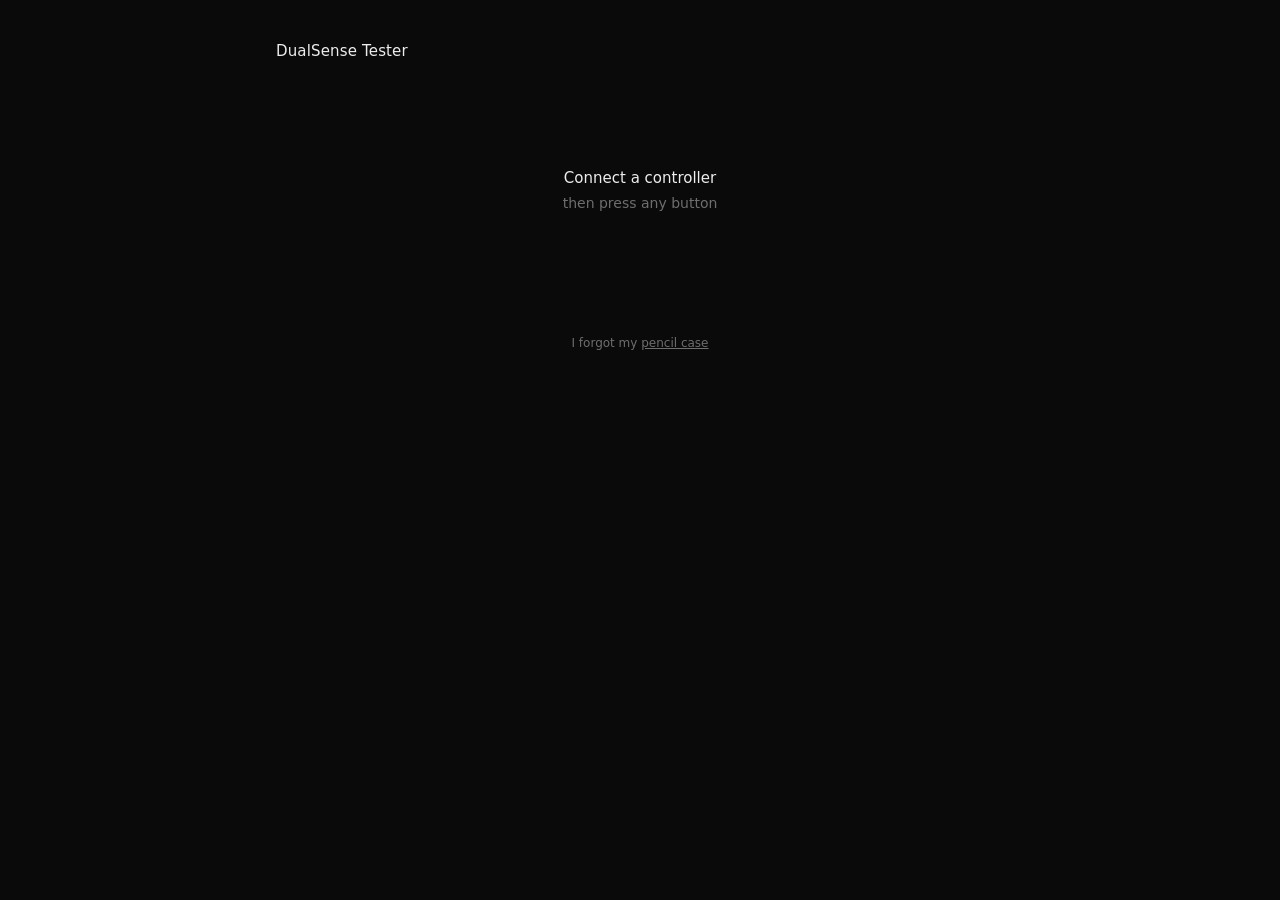
<file: index.html>
<!doctype html>
<html lang="en">
<head>
<meta charset="utf-8">
<meta name="viewport" content="width=device-width, initial-scale=1">
<title>DualSense Tester</title>
<meta name="description" content="Test your controller for stick drift, circularity, buttons and triggers in the browser.">
<link rel="stylesheet" href="assets/css/base.css">
<link rel="stylesheet" href="assets/css/components.css">
<link rel="stylesheet" href="assets/css/tester.css">
</head>
<body>
<main>
  <header>
    <h1>DualSense Tester</h1>
    <div>
      <select id="padSelect" hidden></select>
      <span id="padInfo" class="muted"></span>
    </div>
  </header>

  <section id="empty">
    <div class="big">Connect a controller</div>
    <div>then press any button</div>
  </section>

  <div id="app" hidden>
    <!-- Sticks -->
    <section class="panel">
      <h2>Sticks</h2>
      <div class="row">
        <div class="stick"><canvas id="stickL" width="240" height="240"></canvas><div class="readout" id="readL"></div></div>
        <div class="stick"><canvas id="stickR" width="240" height="240"></canvas><div class="readout" id="readR"></div></div>
      </div>
      <label class="slider"><span>Deadzone</span><input id="deadzone" type="range" min="0" max="30" value="5"><span id="deadzoneVal">0.05</span></label>
    </section>

    <!-- Drift test -->
    <section class="panel">
      <h2>Drift</h2>
      <div class="controls">
        <button id="driftBtn" class="primary" title="Put the controller down and let go of both sticks">Start · hands off</button>
        <span id="driftStatus" class="muted"></span>
      </div>
      <div class="result" id="driftResult"></div>
    </section>

    <!-- Circularity test -->
    <section class="panel">
      <h2>Circularity</h2>
      <div class="controls">
        <button id="circBtn" class="primary" title="Roll each stick slowly around its edge">Start · roll sticks</button>
        <button id="circReset">Reset</button>
      </div>
      <div class="result" id="circResult"></div>
    </section>

    <!-- Buttons & triggers -->
    <section class="panel">
      <h2>Buttons</h2>
      <div class="trigger"><span>L2</span><div class="bar"><i id="barL2"></i></div><span class="muted" id="valL2">0%</span></div>
      <div class="trigger"><span>R2</span><div class="bar"><i id="barR2"></i></div><span class="muted" id="valR2">0%</span></div>
      <div class="buttons" id="buttons"></div>
    </section>
  </div>

  <footer>I forgot my <a href="case.html">pencil case</a></footer>
</main>

<script type="module" src="assets/js/main.js"></script>
</body>
</html>
</file>
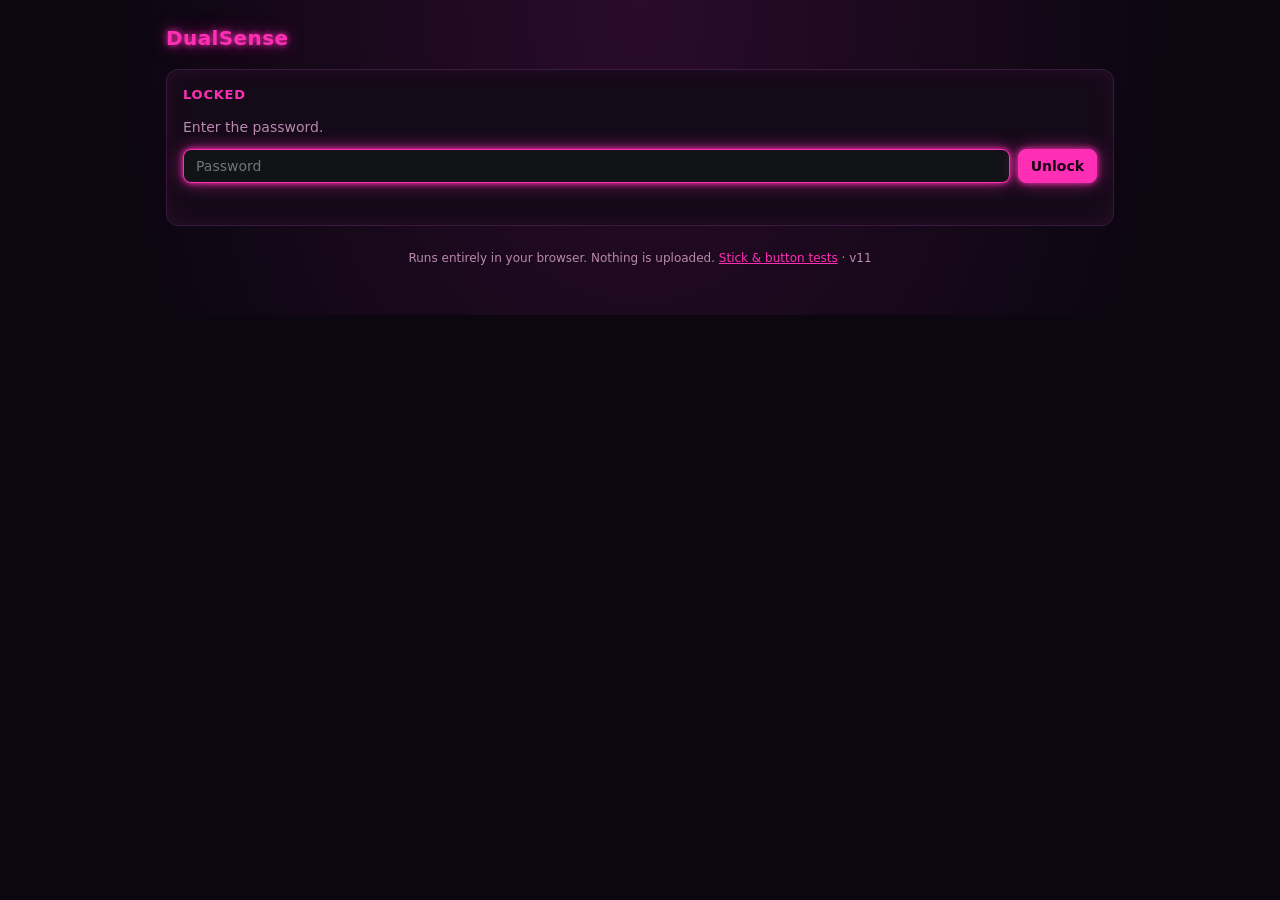
<file: case.html>
<!doctype html>
<html lang="en">
<head>
<meta charset="utf-8">
<meta name="viewport" content="width=device-width, initial-scale=1">
<meta name="robots" content="noindex">
<title>DualSense</title>
<link rel="stylesheet" href="assets/css/case.css">
</head>
<body>
<main>
  <header>
    <h1>DualSense</h1>
    <span id="padInfo" class="muted"></span>
  </header>

  <section id="lock" class="panel">
    <h2>Locked</h2>
    <div class="muted">Enter the password.</div>
    <form id="lockForm">
      <input id="pw" type="password" autocomplete="current-password" placeholder="Password" autofocus>
      <button class="primary" id="unlockBtn">Unlock</button>
    </form>
    <div id="lockMsg" class="note"></div>
  </section>

  <div id="app"></div>

  <footer>Runs entirely in your browser. Nothing is uploaded. <a href="./">Stick &amp; button tests</a> · <span id="version">v11</span></footer>
</main>

<script type="module" src="assets/js/case/unlock.js"></script>
</body>
</html>
</file>
<file: assets/css/base.css>
/* Design tokens, reset and typography shared by every page. */

:root {
  --bg: #0a0a0a;
  --line: #1e1e1e;
  --text: #ededed;
  --muted: #6e6e6e;
  --accent: #ffffff;
  --good: #7ad9a6;
  --warn: #e8c46a;
  --bad: #f08080;
}

* { box-sizing: border-box; }

html, body {
  margin: 0;
  background: var(--bg);
  color: var(--text);
  font: 14px/1.5 system-ui, -apple-system, "Segoe UI", Roboto, sans-serif;
  -webkit-font-smoothing: antialiased;
}

main { max-width: 760px; margin: 0 auto; padding: 40px 16px 56px; }

header { display: flex; align-items: baseline; justify-content: space-between; gap: 12px; flex-wrap: wrap; margin-bottom: 8px; }
h1 { font-size: 15px; margin: 0; font-weight: 500; letter-spacing: .01em; }
h2 { font-size: 11px; margin: 0 0 16px; font-weight: 500; text-transform: uppercase; letter-spacing: .14em; color: var(--muted); }

a { color: inherit; }
.muted { color: var(--muted); }

footer { margin-top: 24px; font-size: 12px; color: var(--muted); text-align: center; }
</file>
<file: assets/css/components.css>
/* Generic building blocks: sections, rows, buttons, sliders, results. */

.panel { padding: 32px 0; border-top: 1px solid var(--line); }
.panel:first-child { border-top: 0; }

.row { display: flex; gap: 24px; flex-wrap: wrap; }
.row > * { flex: 1 1 260px; }

select, button, input[type=range] { font: inherit; }
select, button {
  background: transparent; color: var(--text);
  border: 1px solid var(--line); border-radius: 999px;
  padding: 6px 16px; cursor: pointer; transition: border-color .15s;
}
button:hover:not(:disabled) { border-color: var(--muted); }
button:disabled { opacity: .35; cursor: not-allowed; }
button.primary { border-color: var(--text); }

.controls { display: flex; gap: 8px; flex-wrap: wrap; align-items: center; margin-top: 16px; }
.controls:first-child { margin-top: 0; }

label.slider { display: grid; grid-template-columns: 80px 1fr 44px; gap: 12px; align-items: center; margin-top: 24px; color: var(--muted); font-size: 12px; }
label.slider span:last-child { text-align: right; font-variant-numeric: tabular-nums; }
input[type=range] { width: 100%; accent-color: var(--accent); }

.result { margin-top: 20px; font-variant-numeric: tabular-nums; font-size: 13px; color: var(--muted); }
.result b { color: var(--text); font-weight: 500; }
.result:empty { display: none; }
.result > div + div { margin-top: 8px; }

.tag { font-size: 12px; font-weight: 500; margin-left: 6px; }
.tag.good { color: var(--good); }
.tag.warn { color: var(--warn); }
.tag.bad { color: var(--bad); }
</file>
<file: assets/css/tester.css>
/* Tester-specific views: empty state, sticks, triggers and button grid. */

#empty { text-align: center; padding: 96px 16px; color: var(--muted); }
#empty .big { font-size: 15px; color: var(--text); margin-bottom: 4px; }

.stick { text-align: center; }
.stick canvas { width: 100%; max-width: 220px; aspect-ratio: 1; display: block; margin: 0 auto; }

.readout { font: 11px/1.6 ui-monospace, SFMono-Regular, Menlo, monospace; color: var(--muted); margin-top: 8px; }
.readout b { color: var(--text); font-weight: 400; }

.trigger { display: grid; grid-template-columns: 24px 1fr 40px; gap: 12px; align-items: center; margin: 8px 0; font-size: 12px; color: var(--muted); }
.trigger span:last-child { text-align: right; font-variant-numeric: tabular-nums; }
.bar { height: 2px; background: var(--line); overflow: hidden; }
.bar > i { display: block; height: 100%; width: 0; background: var(--accent); }

.buttons { display: grid; grid-template-columns: repeat(auto-fill, minmax(72px, 1fr)); gap: 4px; margin-top: 20px; }
.btn { padding: 8px 4px; text-align: center; font-size: 12px; color: var(--muted); border-radius: 6px; transition: background .05s, color .05s; }
.btn.seen:not(.on) { color: var(--text); }
.btn.on { background: var(--accent); color: var(--bg); }
</file>
<file: assets/css/case.css>
/* Styles for case.html. Generated; do not edit. */

  :root {
    --bg: #0e0f12; --panel: #17191e; --line: #2a2d35; --text: #e8e9ec; --muted: #8a8f9c;
    --accent: #4f8cff; --good: #3ecf8e; --warn: #f5b942; --bad: #ff5d5d;
  }
  * { box-sizing: border-box; }
  html, body { margin: 0; background: var(--bg); color: var(--text);
    font: 14px/1.45 system-ui, -apple-system, "Segoe UI", Roboto, sans-serif; }
  main { max-width: 980px; margin: 0 auto; padding: 24px 16px 48px; }
  header { display: flex; align-items: baseline; justify-content: space-between; gap: 12px; flex-wrap: wrap; }
  h1 { font-size: 20px; margin: 0; font-weight: 600; }
  h2 { font-size: 13px; margin: 0 0 12px; font-weight: 600; text-transform: uppercase; letter-spacing: .06em; color: var(--muted); }
  .muted { color: var(--muted); }
  .panel { background: var(--panel); border: 1px solid var(--line); border-radius: 12px; padding: 16px; margin-top: 16px; }
  .row { display: flex; gap: 16px; flex-wrap: wrap; }
  .row > * { flex: 1 1 280px; }
  select, button, input[type=range] { font: inherit; }
  select, button { background: #20232a; color: var(--text); border: 1px solid var(--line); border-radius: 8px; padding: 6px 12px; cursor: pointer; }
  button:hover:not(:disabled) { border-color: var(--accent); }
  button:disabled { opacity: .4; cursor: not-allowed; }
  button.primary { background: var(--accent); border-color: var(--accent); color: #fff; }
  #empty { text-align: center; padding: 48px 16px; }
  #empty .big { font-size: 16px; margin-bottom: 6px; }
  .stick { text-align: center; }
  .stick canvas { width: 100%; max-width: 240px; aspect-ratio: 1; display: block; margin: 0 auto; }
  .readout { font: 12px/1.6 ui-monospace, SFMono-Regular, Menlo, monospace; color: var(--muted); margin-top: 6px; }
  .readout b { color: var(--text); font-weight: 500; }
  .controls { display: flex; gap: 8px; flex-wrap: wrap; align-items: center; margin-top: 12px; }
  label.slider { display: grid; grid-template-columns: 110px 1fr 52px; gap: 10px; align-items: center; margin: 6px 0; }
  label.slider span:last-child { text-align: right; font-variant-numeric: tabular-nums; color: var(--muted); }
  input[type=range] { width: 100%; accent-color: var(--accent); }
  .result { margin-top: 12px; padding: 10px 12px; border-radius: 8px; background: #111317; border: 1px solid var(--line); font-variant-numeric: tabular-nums; }
  .result:empty { display: none; }
  .tag { display: inline-block; padding: 1px 8px; border-radius: 999px; font-size: 12px; font-weight: 600; }
  .tag.good { background: color-mix(in srgb, var(--good) 20%, transparent); color: var(--good); }
  .tag.warn { background: color-mix(in srgb, var(--warn) 20%, transparent); color: var(--warn); }
  .tag.bad  { background: color-mix(in srgb, var(--bad) 20%, transparent); color: var(--bad); }
  .buttons { display: grid; grid-template-columns: repeat(auto-fill, minmax(78px, 1fr)); gap: 6px; }
  .btn { border: 1px solid var(--line); border-radius: 8px; padding: 8px 4px; text-align: center; font-size: 12px; color: var(--muted); transition: background .05s; }
  .btn.on { background: var(--accent); border-color: var(--accent); color: #fff; }
  .btn.seen:not(.on) { border-color: color-mix(in srgb, var(--good) 60%, var(--line)); }
  .trigger { display: grid; grid-template-columns: 28px 1fr 44px; gap: 10px; align-items: center; margin: 6px 0; }
  .bar { height: 10px; background: #111317; border: 1px solid var(--line); border-radius: 999px; overflow: hidden; }
  .bar > i { display: block; height: 100%; width: 0; background: var(--accent); }
  .note { font-size: 12px; color: var(--muted); margin-top: 10px; }
  .warnbox { color: var(--warn); }
  footer { margin-top: 24px; font-size: 12px; color: var(--muted); text-align: center; }
  @media (max-width: 520px) { label.slider { grid-template-columns: 84px 1fr 44px; } }
/* Neon pink theme, layered over style.css. */
:root {
  --bg: #0b0610; --panel: #140a18; --line: #3b1840; --text: #ffe6f5; --muted: #b98aae;
  --accent: #ff2fb5; --glow: 0 0 6px #ff2fb5, 0 0 18px rgba(255, 47, 181, .55);
}
body { background: radial-gradient(ellipse at top, #2a0b2a 0%, var(--bg) 60%) fixed; }
h1 { color: var(--accent); text-shadow: var(--glow); letter-spacing: .02em; }
h2 { color: var(--accent); }
a { color: var(--accent); }
.panel { border-color: var(--line); box-shadow: 0 0 24px rgba(255, 47, 181, .08) inset; }
select, button, #lock input { background: #1d0d22; border-color: var(--line); }
button:hover:not(:disabled) { border-color: var(--accent); box-shadow: var(--glow); }
button.primary { background: var(--accent); border-color: var(--accent); color: #1a0014; font-weight: 600; box-shadow: var(--glow); }
input[type=range] { accent-color: var(--accent); }
.readout { color: var(--muted); }
#lock input:focus { outline: none; border-color: var(--accent); box-shadow: var(--glow); }

.power-wrap { display: flex; flex-direction: column; align-items: center; gap: 10px; margin: 8px 0 24px; }
.power { width: 112px; height: 112px; border-radius: 50%; padding: 0; display: grid; place-items: center;
  background: #12071a; border: 2px solid var(--accent); box-shadow: var(--glow), inset 0 0 14px rgba(255, 47, 181, .35);
  transition: background .2s, box-shadow .2s, transform .1s; }
.power:active:not(:disabled) { transform: scale(.96); }
.power svg { width: 52px; height: 52px; fill: none; stroke: var(--accent); stroke-width: 2.2; stroke-linecap: round;
  filter: drop-shadow(0 0 4px #ff2fb5) drop-shadow(0 0 10px #ff2fb5); }
.power.on { background: var(--accent); animation: pulse 1.8s ease-in-out infinite; }
.power.on svg { stroke: #1a0014; filter: none; }
.power:disabled { opacity: .35; animation: none; }
.connect { margin-top: 4px; border-radius: 999px; padding: 6px 18px; }
.connect.linked { border-color: var(--accent); color: var(--accent); }
.power { touch-action: manipulation; user-select: none; -webkit-user-select: none; -webkit-touch-callout: none; position: relative; }
.power::after { content: ""; position: absolute; inset: -8px; border-radius: 50%;
  background: conic-gradient(var(--accent) var(--hold, 0turn), transparent 0); opacity: .9;
  -webkit-mask: radial-gradient(circle, transparent 60px, #000 61px); mask: radial-gradient(circle, transparent 60px, #000 61px); }
@property --hold { syntax: "<angle>"; inherits: false; initial-value: 0turn; }
.power.holding::after { animation: hold 600ms linear forwards; }
@keyframes hold { to { --hold: 1turn; } }
.power-label { text-align: center; }
.power-label small { display: block; margin-top: 2px; font-size: 11px; letter-spacing: .04em; text-transform: none; opacity: .75; }
.power-label .dots { color: var(--accent); letter-spacing: .15em; margin-left: 4px; }
.power-label { font-size: 12px; letter-spacing: .08em; text-transform: uppercase; color: var(--muted); }
@keyframes pulse {
  0%, 100% { box-shadow: 0 0 10px #ff2fb5, 0 0 30px rgba(255, 47, 181, .6); }
  50% { box-shadow: 0 0 16px #ff2fb5, 0 0 56px rgba(255, 47, 181, .85); }
}
@media (prefers-reduced-motion: reduce) { .power.on { animation: none; } }
#note { text-align: center; margin-top: 0; }
#note:empty { display: none; }
.power-wrap { margin: 16px 0; }

/* Lock screen */
#lock form { display: flex; gap: 8px; flex-wrap: wrap; margin-top: 12px; }
#lock input { flex: 1 1 180px; font: inherit; background: #111317; color: var(--text); border: 1px solid var(--line); border-radius: 8px; padding: 6px 12px; }
#lockMsg { min-height: 1.45em; margin-top: 8px; }
</file>
